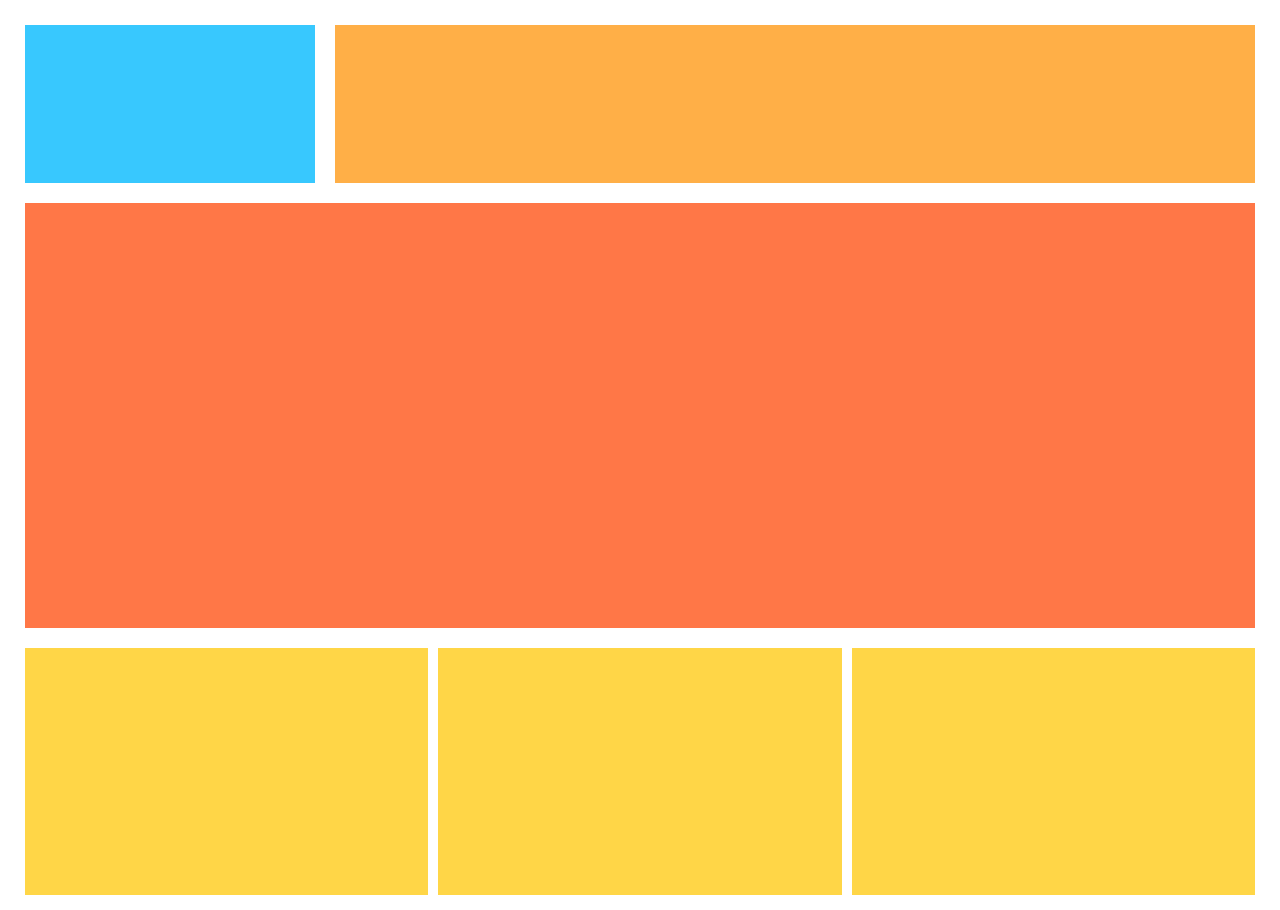
<file: 4/index.html>
<!DOCTYPE html>
<html lang="en">

<head>
    <meta charset="UTF-8">
    <meta name="viewport" content="width=device-width, initial-scale=1.0">

    <link rel="stylesheet" href="https://maxcdn.bootstrapcdn.com/bootstrap/3.3.7/css/bootstrap.min.css" integrity="sha384-BVYiiSIFeK1dGmJRAkycuHAHRg32OmUcww7on3RYdg4Va+PmSTsz/K68vbdEjh4u" crossorigin="anonymous">
    <link rel="stylesheet" href="css/style.css">
    <title>Task 4</title>
</head>

<body>
    <div class="container-fluid">
        <div class="row first">
            <div class="col-xs-3 col-sm-3 col-lg-3 logo"> </div>
            <div class="col-xs-9 col-sm-9 col-lg-9 title"> </div>
        </div>
        <div class="row second">
            <div class="col-xs-12 col-sm-12 col-lg-12 main"></div>
        </div>
        <div class="row third">
            <div class="col-xs-12 col-sm-4 col-lg-4 info"></div>
            <div class="col-xs-12 col-sm-4 col-lg-4 info"></div>
            <div class="col-xs-12 col-sm-4 col-lg-4 infolast"></div>
        </div>
        <div class="row fourth">
            <div class="col-xs-0 col-sm-12 col-lg-0 footer"></div>
        </div>
    </div>
</body>

</html>
</file>
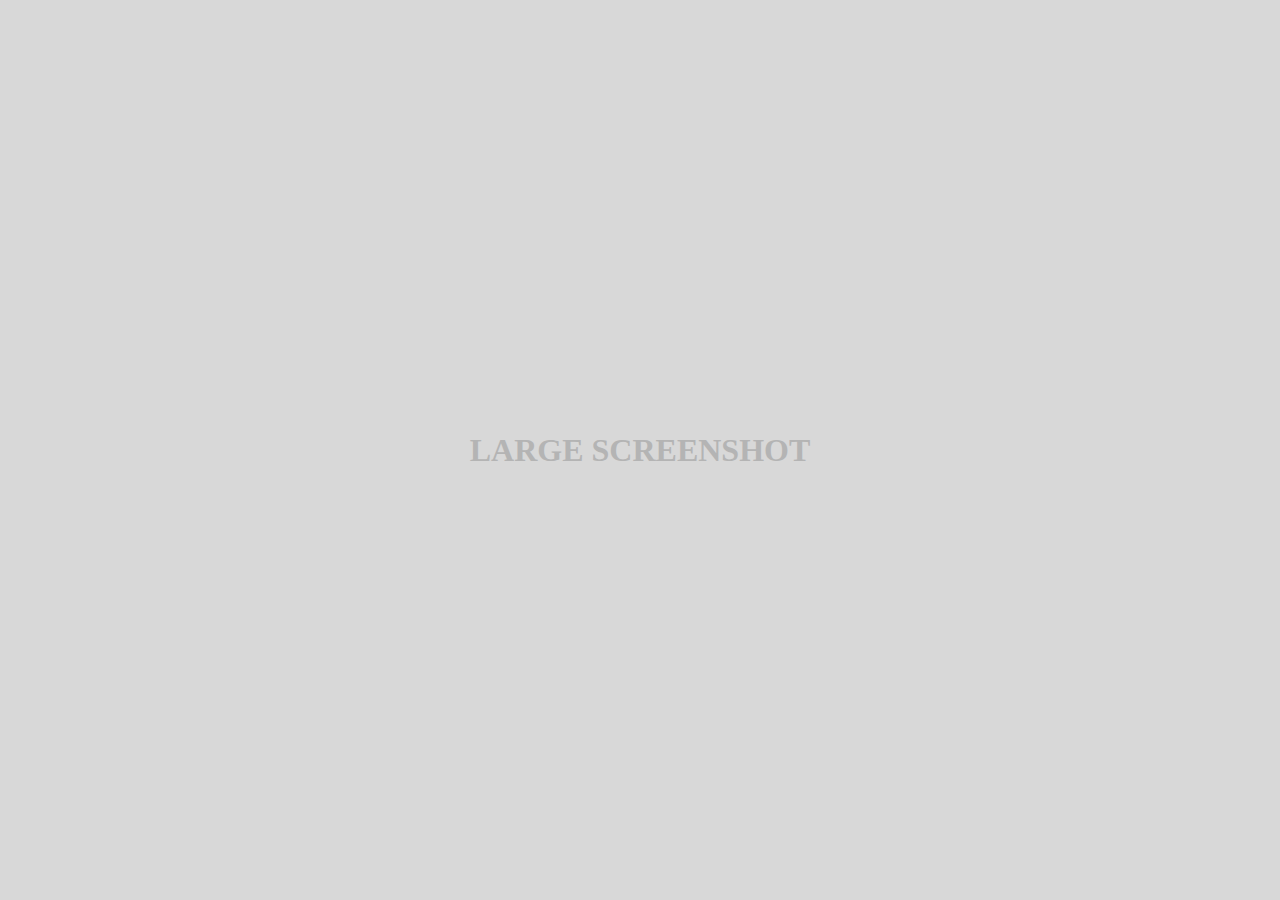
<file: Task2/index.html>
<!DOCTYPE html>
<html>
  <head>
    <meta charset="utf-8">
    <meta name="viewport" content="width=device-width, initial-scale=1.0">
    <title>Task 2</title>
    <link rel="stylesheet" href="style.css" >
  </head>
  <body>
    <div class="mobile">
        <h1>DEVICE PORTAIT</h1>
    </div>
    <div class="tablet">
        <h1>TABLET PORTAIT</h1>
    </div>
    <div class="desktop">
        <h1>LARGE SCREENSHOT</h1>
    </div>
  </body>
</html>
</file>
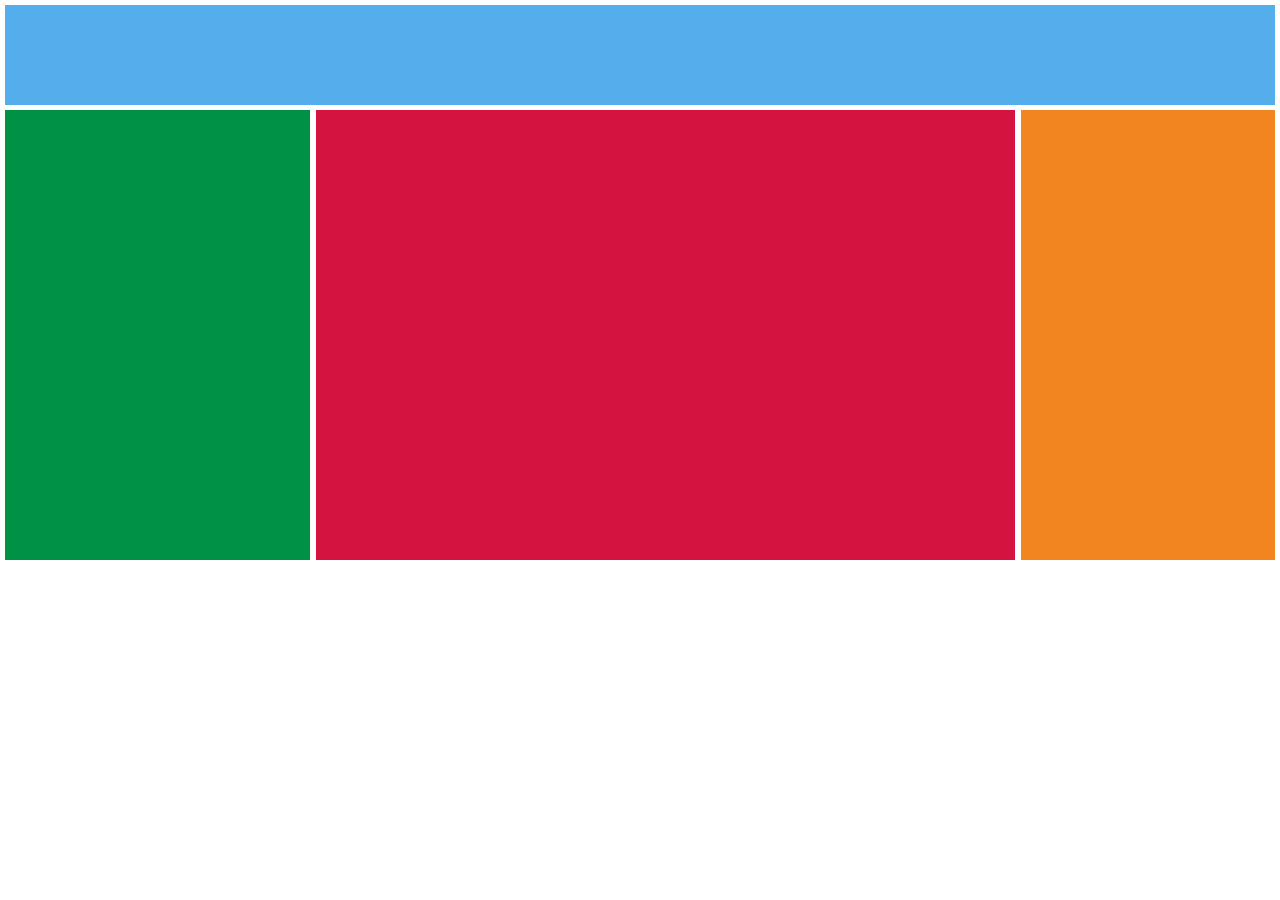
<file: Task3/index.html>
<!DOCTYPE html>
<html>
	<head>
		<meta charset="utf-8">
		<meta name="viewport" content="width=device-width, initial-scale=1.0">
		<title>Task3</title>
		<link rel="stylesheet" href="style.css">
	</head>
	<body>
		<div class="conteiner">
			<div class="top"></div>
			<div class="menu"></div>
			<div class="main"></div>
			<div class="bar"></div>
		</div>
	</body>
</html>
</file>
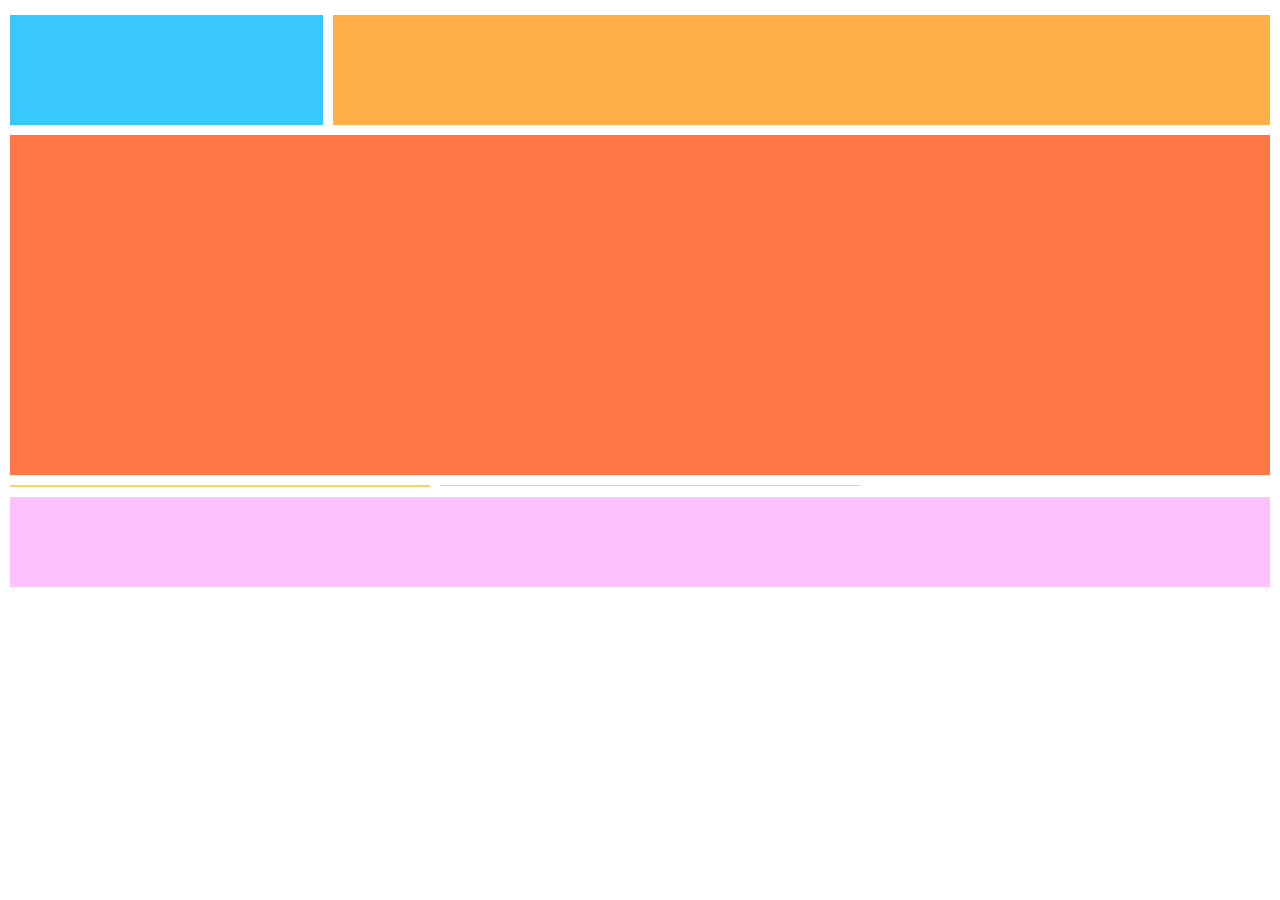
<file: Task4/index.html>
<!DOCTYPE html>
<html>
    <head>
        <meta charset="utf-8">
        <title>RWD Task-4</title>
        <meta name="viewport" content="width=device-width, initial-scale=1">
        <meta http-equiv="x-ua-compatible" content="ie=edge">
        <link rel="stylesheet" href="css/bootstrap.css">
        <link rel="stylesheet" href="css/style.css">
    </head>
    <body>
        <div class="main">
            <div class="row navigation">
                <div class="logo col-xs-3 col-sm-3 col-md-3"></div>
                <div class="nav col-xs-9 col-sm-9 col-md-9"></div>
            </div>
            <div class="row cont">
                <div class="content col-xs-12 col-sm-12 col-md-12"></div>
            </div>
            <div class="row advertisment">
                <div class="item col-xs-4 col-sm-4 col-md-4"></div>
                <div class="item col-xs-4 col-sm-4 col-md-4"></div>
                <div class="lastitem col-xs-4 col-sm-4 col-md-4"></div>
            </div>
            <div class="row footer-holder">
                <div class="footer col-xs-12 col-sm-12 col-md-12"></div>
            </div>
        </div>
    </body>
</html>
</file>
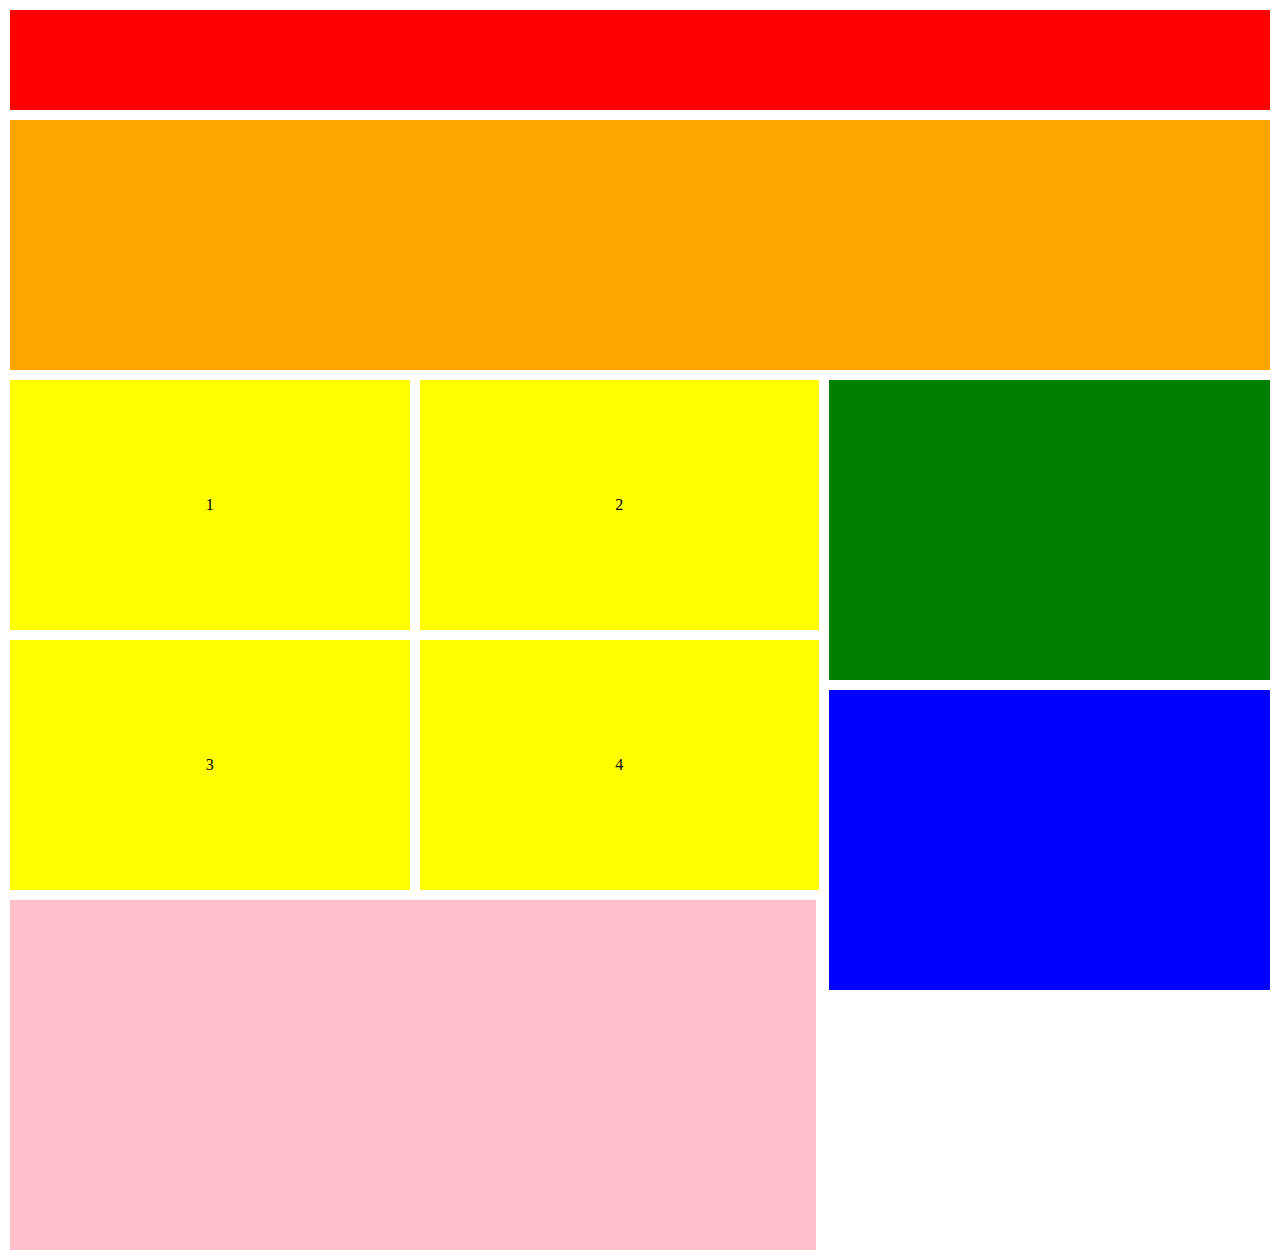
<file: Task6(0)/index.html>
<!DOCTYPE html>
<head>
    <meta charset="UTF-8">
    <title>Task6</title>
    <meta name="viewport" content="width=device-width, initial-scale=1.0">
    <link rel="stylesheet" href="style.css">
</head>
<body>
    <div class="main">
        <div class="red"></div>
        <div class="orange"></div>
        <div class="yellow">
            <div class="firsttwo">
                <div class="yellow1">1</div>
                <div class="yellow2">2</div>
            </div>
            <div class="secondtwo">
                <div class="yellow3">3</div>
                <div class="yellow4">4</div>
            </div>
        </div>
        <div class="green"></div>
        <div class="pink"></div>
        <div class="blue"></div>
    </div>
</body>
</html>
</file>
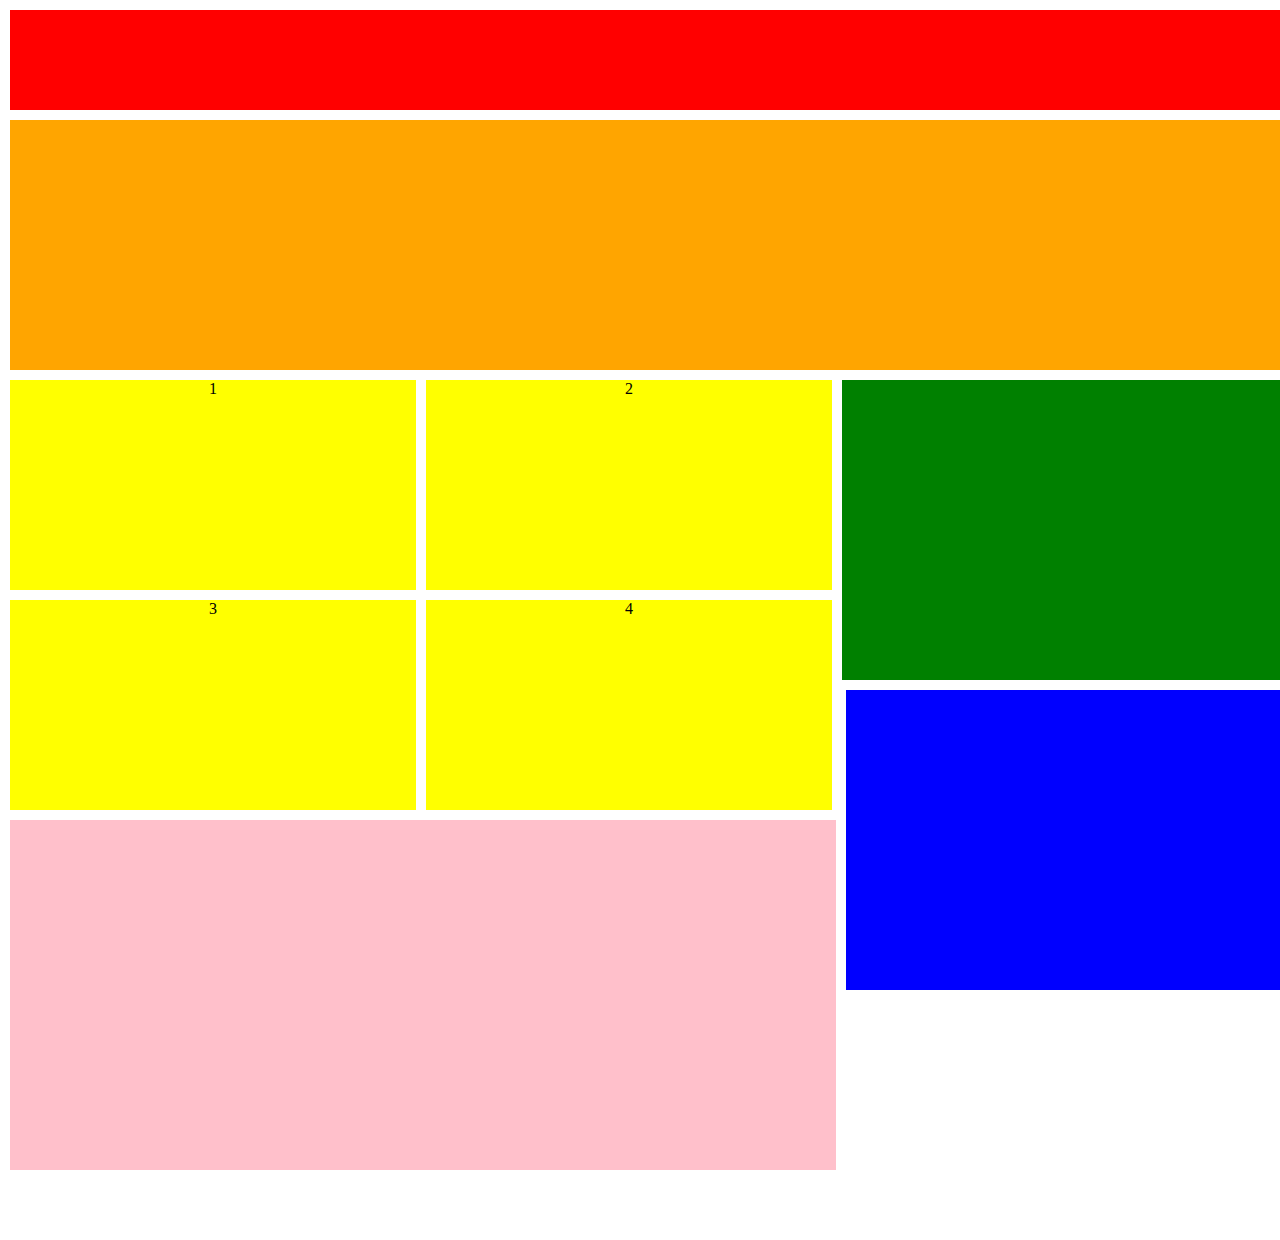
<file: Task6/index.html>
<!DOCTYPE html>
<head>
	<meta charset="UTF-8">
	<title>Task6</title>
	<meta name="viewport" content="width=device-width, initial-scale=1.0">
	<link rel="stylesheet" href="style.css">
</head>
<body>
	<div class="main">
		<div class="red"></div>
		<div class="orange"></div>
    <div class="yellow">
      <div class="firsttwo">
        <div class="yellow1">1</div>
  			<div class="yellow2">2</div>
      </div>
			<div class="secondtwo">
        <div class="yellow3">3</div>
  			<div class="yellow4">4</div>
			</div>
		</div>
		<div class="green"></div>
		<div class="pink"></div>
		<div class="blue"></div>
	</div>
</body>
</html>
</file>
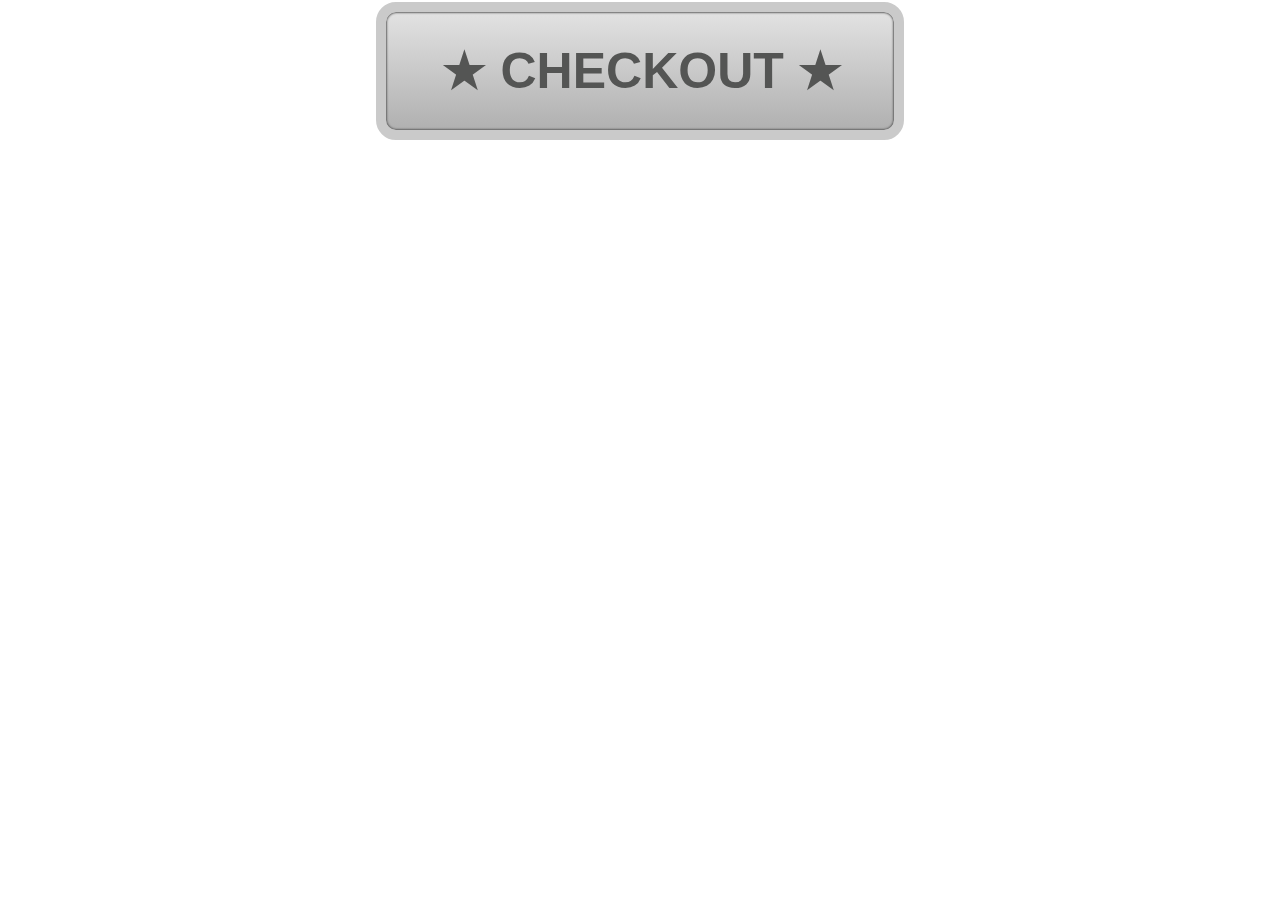
<file: Task5/1/index.html>
<!DOCTYPE html>
<html>
	<head>
		<meta charset="utf-8">
		<title>Task5</title>
		<link rel="stylesheet" href="style.css">
	</head>
	<body>
		<div class="obj">
			<input type="button" class="button" value="    &#9733; CHECKOUT &#9733;    " >
		</div>
	</body>
</html>
</file>
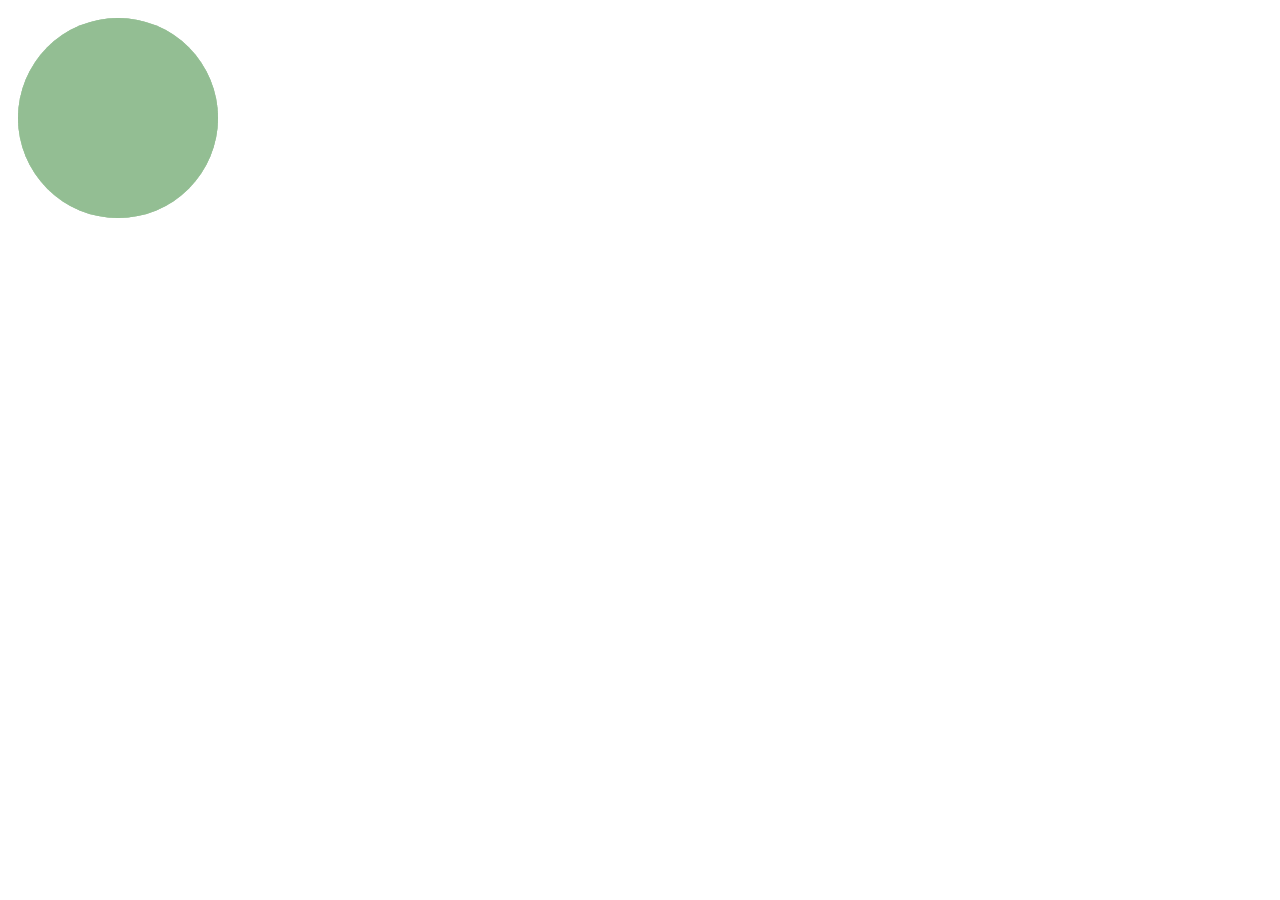
<file: Task5/3/index.html>
<!DOCTYPE>
<html>
    <head>
        <meta charset="UTF-8">
        <title>web animation</title>
        <meta name="viewport" content="width=device-width, initial-scale=1.0">
        <link rel="stylesheet" href="style.css">
    </head>
    <body>
        <div class="first">
            <div class="circle1"></div>
            <div class="circle2"></div>
            <div class="circle4"></div>
            <div class="circle3"></div>
            <div class="circle5"></div>
            <div class="circle6"></div>
        </div>
    </body>
</html>
</html>
</file>
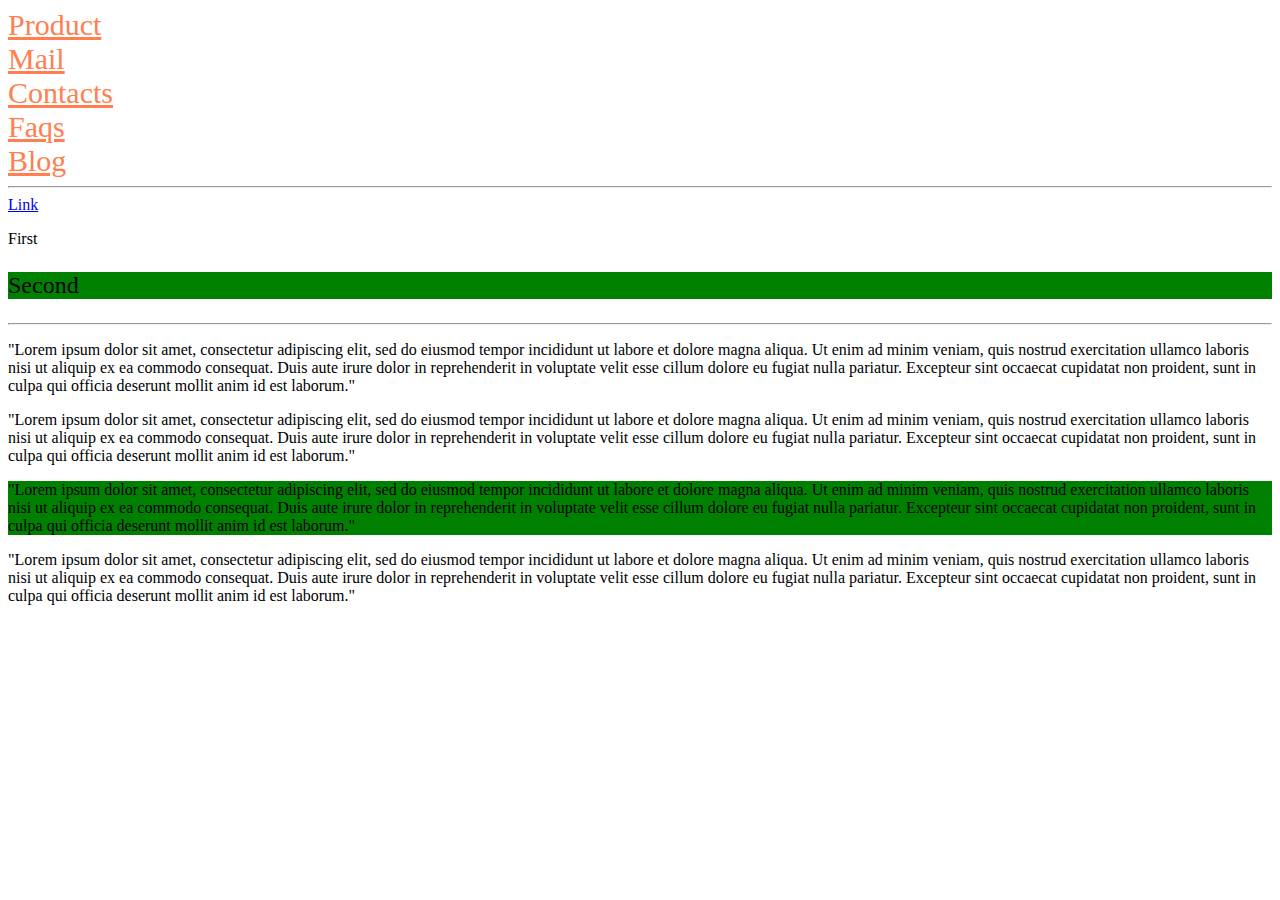
<file: Task5/4/index.html>
<!DOCTYPE html>
<html>
	<head>
		<meta charset="utf-8">
		<title>RWD5 task3</title>
		<link rel="stylesheet" href="style.css">
	</head>
	<body>
		<div role="navigation">
			<span>
				<a href="who we are">Product</a> <br>
				<a href="mail">Mail</a> <br>
				<a href="contacts">Contacts</a>    <br>
				<a href="faqs">Faqs</a><br>
				<a href="Blog">Blog</a>    <br>
			</span>
		</div>
		<hr>
		<div>
			<div>
				<a href="#">Link</a>
				<p>First</p>
				<p>Second</p>
			</div>
		</div>
		<hr>
		<div>
			<div>
				<p>"Lorem ipsum dolor sit amet, consectetur adipiscing elit, sed do eiusmod tempor incididunt ut labore et dolore magna aliqua. Ut enim ad minim veniam, quis nostrud exercitation ullamco laboris nisi ut aliquip ex ea commodo consequat. Duis aute irure dolor in reprehenderit in voluptate velit esse cillum dolore eu fugiat nulla pariatur. Excepteur sint occaecat cupidatat non proident, sunt in culpa qui officia deserunt mollit anim id est laborum."</p>
				<p>"Lorem ipsum dolor sit amet, consectetur adipiscing elit, sed do eiusmod tempor incididunt ut labore et dolore magna aliqua. Ut enim ad minim veniam, quis nostrud exercitation ullamco laboris nisi ut aliquip ex ea commodo consequat. Duis aute irure dolor in reprehenderit in voluptate velit esse cillum dolore eu fugiat nulla pariatur. Excepteur sint occaecat cupidatat non proident, sunt in culpa qui officia deserunt mollit anim id est laborum."</p>
				<p>"Lorem ipsum dolor sit amet, consectetur adipiscing elit, sed do eiusmod tempor incididunt ut labore et dolore magna aliqua. Ut enim ad minim veniam, quis nostrud exercitation ullamco laboris nisi ut aliquip ex ea commodo consequat. Duis aute irure dolor in reprehenderit in voluptate velit esse cillum dolore eu fugiat nulla pariatur. Excepteur sint occaecat cupidatat non proident, sunt in culpa qui officia deserunt mollit anim id est laborum."</p>		
                <p>"Lorem ipsum dolor sit amet, consectetur adipiscing elit, sed do eiusmod tempor incididunt ut labore et dolore magna aliqua. Ut enim ad minim veniam, quis nostrud exercitation ullamco laboris nisi ut aliquip ex ea commodo consequat. Duis aute irure dolor in reprehenderit in voluptate velit esse cillum dolore eu fugiat nulla pariatur. Excepteur sint occaecat cupidatat non proident, sunt in culpa qui officia deserunt mollit anim id est laborum."</p>	
			</div>
		</div>
	</body>
</html>
</file>
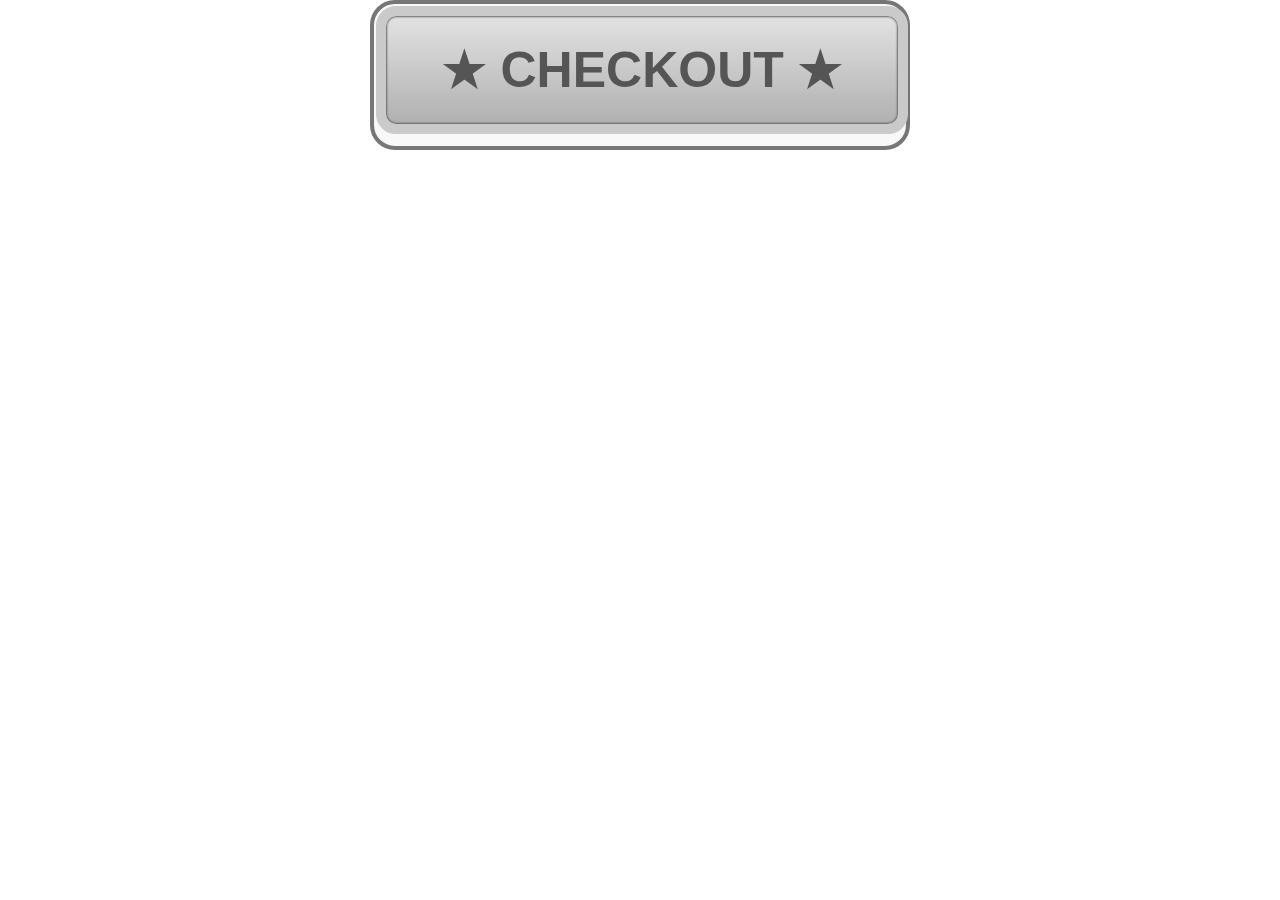
<file: Task5/index1.html>
<!DOCTYPE html>
<html>
	<head>
		<meta charset="utf-8">
		<title>Task5</title>
		<link rel="stylesheet" href="style1.css">
	</head>
	<body>
		<div class="obj">
			<input type="button" class="button" value="    &#9733; CHECKOUT &#9733;    " >
		</div>
	</body>
</html>
</file>
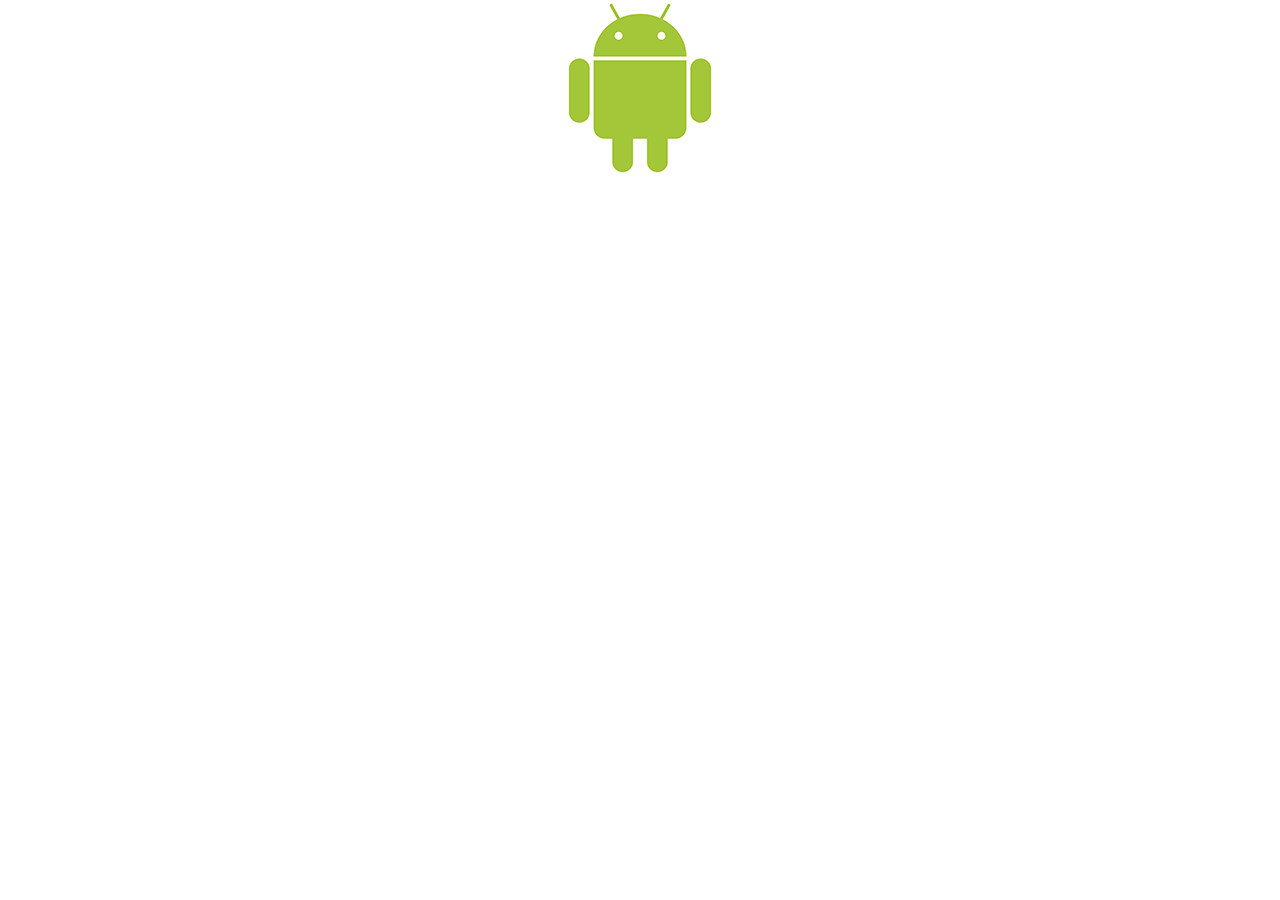
<file: Task5/logo.html>
<!DOCTYPE html>
<html lang="en">
<head>
	<meta charset="UTF-8">
	<title>Task-5(Logo)</title>
	<meta name="viewport" content="width=device-width, initial-scale=1.0">
	<link rel="stylesheet" href="style_logo.css">
</head>
<body>
	<a href="#" class="icon icon-logo">Company</a>
</body>
</html>
</file>
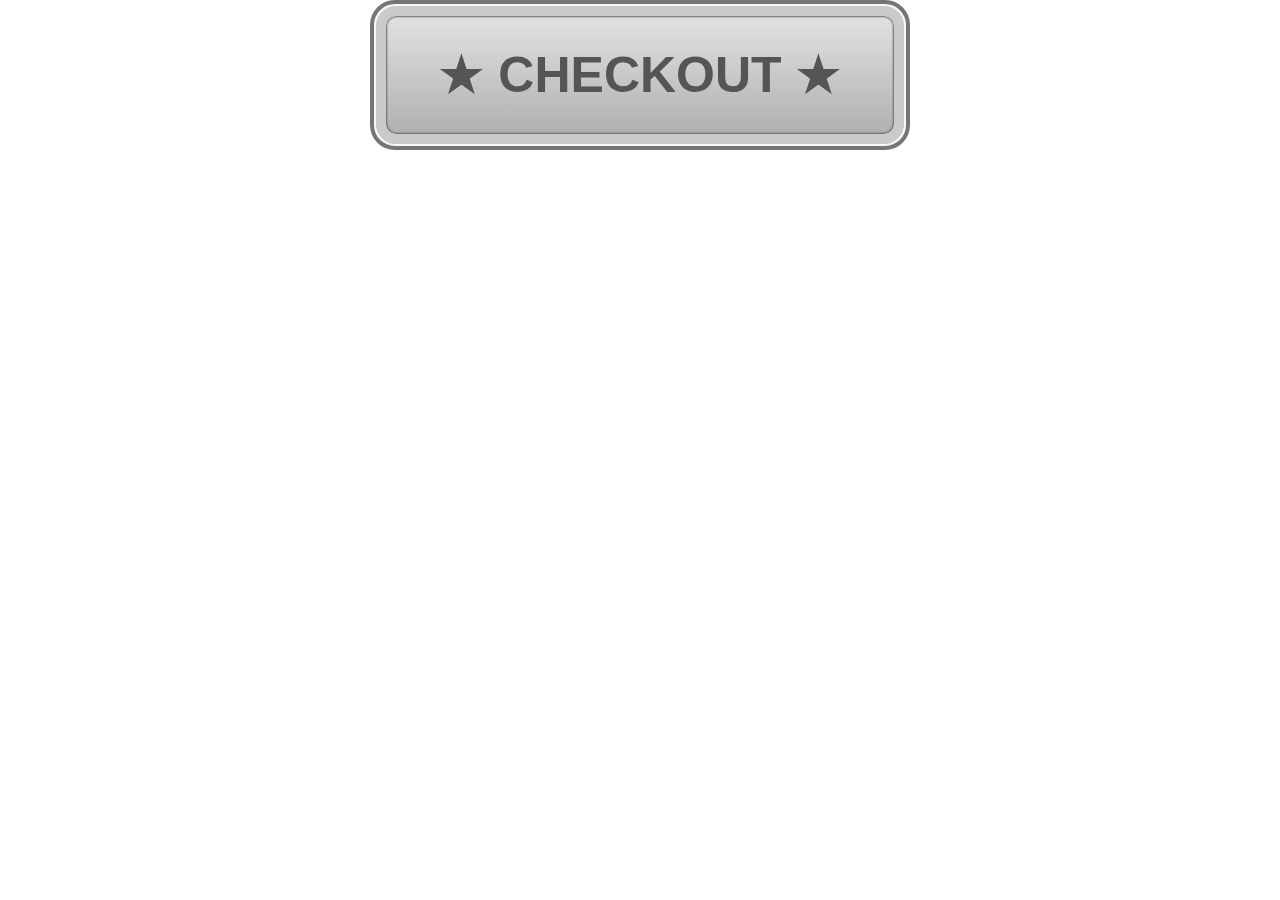
<file: Task5/1/index1.html>
<!DOCTYPE html>
<html>
    <head>
        <meta charset="UTF-8">
        <link rel="stylesheet" href="style.css">
        <title>Task-5</title>
    </head>
    <body>
        <div class="object">
            <button type="button" class="button"> CHECKOUT </button>
        </div>
    </body>
</html>
</file>
<file: 4/css/style.css>
html,
body,
.container-fluid {
    height: 100%;
    margin: 5px;
}

.container-fluid,
.row,
.row > * {
    padding: 0px;
    margin: 0px;
    height: 100%;
    border: 5px solid white;
    box-sizing: border-box;
}

.logo {
    background-color: #38C8FE;
    border-right: 15px solid white;
}

.title {
    background-color: #FFAF47;
}

.main {
    background-color: #FF7747;
}

.info {
    background-color: #FFD647;
    border-right: 15px solid white;
}

.infolast {
  background-color: #FFD647;
}

.footer {
    background-color: #FDC1FF;
}

/* Mobile */

.first {
    height: 20%;
}

.second {
    height: 50%;
}

.third {
    height: 30%;
}

.fourth {
    display: none;
}

.info {
  border-right: 5px solid white;
}

/* Tablet */

@media (min-width: 768px) {
    .first {
        height: 20%;
    }
    .second {
        height: 50%;
    }
    .third {
        height: 20%;
    }
    .fourth {
        height: 10%;
        display: block;
    }
}

/* Desktop */

@media (min-width: 1200px) {
    .first {
        height: 20%;
    }
    .second {
        height: 50%;
    }
    .third {
        height: 30%;
    }
    .fourth {
        display: none;
    }
}
</file>
<file: Task2/style.css>
html,body{
  height:100%;
  display: flex;
  justify-content: center;
  align-items: center;
  background:#D8D8D8;
  color:#B4B4B4;
}
/* Smartphones */
@media (max-width : 767px)
{
  .tablet, .desktop
  {
    display: none;
  }
}
/* Tablets */
@media(min-width : 768px) and (max-width : 1023px)
{
  .mobile , .desktop
  {
    display: none;
  }

}
/* Desktops and laptops */
@media (min-width : 1024px)
{
  .mobile, .tablet
  {
    display: none;
  }
}
</file>
<file: Task3/style.css>
* {
    margin: 0;
    padding: 0;
}
.conteiner {
    padding: 5px;
    display: flex;
    flex-wrap: wrap;
    justify-content: space-between;
}
/*Smarthphones*/

@media (max-width: 767px) {
    .top {
        background: #53aeeb;
        height: 100px;
        width: 100%;
        margin-bottom: 5px;
    }
    .menu {
        background: #019145;
        height: 100px;
        width: 100%;
        margin-bottom: 5px;
    }
    .main {
        background: #d41341;
        height: 350px;
        width: 100%;
    }
    .bar {
        display: none;
    }
}
/*Tablets*/

@media (min-width: 768px) and (max-width: 1023px) {
    .top {
        background: #53aeeb;
        height: 100px;
        width: 100%;
        margin-bottom: 5px;
    }
    .menu {
        background: #019145;
        height: 100px;
        width: 100%;
        margin-bottom: 5px;
    }
    .main {
        background: #d41341;
        height: 350px;
        width: 50%;
        margin-right: 5px;
    }
    .bar {
        background: #f2851f;
        height: 350px;
        width: 49%;
    }
}
/*Desktop*/

@media (min-width: 1024px) {
    .top {
        background: #53aeeb;
        height: 100px;
        width: 100%;
        margin-bottom: 5px;
    }
    .menu {
        background: #019145;
        height: 450px;
        width: 24%;
        margin-right: 5px;
    }
    .main {
        background: #d41341;
        height: 450px;
        width: 55%;
        margin-right: 5px;
    }
    .bar {
        background: #f2851f;
        height: 450px;
        width: 20%;
    }
}
</file>
<file: Task4/css/style.css>
* {
    margin: 0px;
}
body {
    height: 100%;
    padding: 10px;
}
html {
    height: 100%;
    padding-left: 10px;
    padding-right: 10px;
}
.main {
    height: 100%;
}
.logo {
    background: #38C8FE;
    margin-right: 10px;
}
.nav {
    background: #FFAF47;
}
.content {
    background: #FF7747;
}
.info {
    background: #FFD54A;
}
.navigation {
    height: 120px;
    display: flex;
}
.cont {
    height: 350px;
}
.information {
    height: 200px;
    display: flex;
}
.content,
.logo,
.nav,
.item,
.footer,
.lastitem {
    height: 100%;
}
.item {
    background: #FFD647;
    margin-right: 10px;
}
.lastitem {
    background: #FFD647;
}
.footer-holder {
    height: 100px;
}
.row {
    padding: 5px;
}
.footer {
    background: #FDC1FF;
    display: flex;
    align-items: flex-end;
}
/*custom media*/

@media only screen and (max-width: 767px) {
    .information {
        height: 400px;
        display: flex;
        flex-direction: column;
    }
    .item {
        width: 100%;
        margin-bottom: 10px;
    }
    .lastitem {
        width: 100%;
    }
}
</file>
<file: Task6(0)/style.css>
* {
    margin: 0;
    padding: 0;
}
html,
body {
    width: auto;
    height: 100%;
    margin: 5px;
}
.main {
    display: flex;
    flex-direction: row;
    flex-wrap: wrap;
    justify-content: space-between;
    text-align: center;

    vertical-align: middle;
}
.red {
    background: #ff0000;
    margin-bottom: 10px;
    width: 100%;
    height: 100px;
    order: 1;
}
.orange {
    background: #ffa500;
    margin-bottom: 10px;
    width: 100%;
    height: 250px;
    order: 2;
}
.yellow {
    width: 65%;
    height: 500px;
    order: 3;
    margin-bottom: 10px;
}
.firsttwo,
.secondtwo {
    height: 50%;
    display: flex;
    flex-direction: row;
    margin-bottom: 10px;
}
.yellow1,
.yellow2,
.yellow3,
.yellow4 {
    display:flex;
    width: 50%;
    height: 100%;
    background: #ffff00;
    margin-right: 10px;
    align-items: center;
    justify-content: center;
}
.green {
    background: #008000;
    width: 35%;
    height: 300px;
    order: 4;
}
.pink {
    background: #ffc0cb;
    width: 64%;
    height: 350px;
    order: 5;
    margin-top: 10px;
}
.blue {
    background: #0000ff;
    width: 35%;
    height: 300px;
    position: relative;
    top: -200px;
    order: 6;
}
@media only screen and (max-width: 767px) {
    .orange {
        width: 100%;
        order: 3;
    }
    .yellow {
        width: 100%;
        order: 2;
        height: 250px;
    }
    .firsttwo {
        height: 100%;
    }
    .yellow1 {
        width: 100%;
        height: 100%;
        margin-right: 0px;
    }
    .yellow2,
    .secondtwo {
        display: none;
    }
    .green {
        width: 100%;
    }
    .pink {
        width: 100%;
    }
    .blue {
        width: 100%;
        position: relative;
        left: 0px;
        top: 10px;
        margin-right: 0px;
    }
}
@media only screen and (min-width: 768px) and (max-width: 1023px) {
    .orange {
        width: 70%;
        margin-right: 10px;
    }
    .yellow {
        width: 100%;
        order: 4;
    }
    .yellow1 {
        width: 100%;
        height: 100%;
        margin-right: 0;
    }
    .yellow2,
    .secondtwo {
        display: none;
    }
    .green {
        width: 28%;
        order: 3;
        height: 250px;
    }
    .pink {
        order: 5;
        width: 100%;
        background-color: pink;
        margin-bottom: 10px;
        position: relative;
        top: -260px;
    }
    .blue {
        width: 100%;
        top: -260px;
        left: 0px;
        margin: 0px;
    }
}
</file>
<file: Task6/style.css>
*{
	margin: 0;
	padding: 0;
}
html,body{
  width: 100%;
}
.main{
	display: flex;
  flex-direction: row;
  flex-wrap: wrap;
  text-align: center;
	width: 100%;
  margin: 10px;
}
.red{
	background: #ff0000;
  margin-bottom: 10px;
	width: 100%;
	height: 100px;
	order: 1;
}
.orange{
	background: #ffa500;
  margin-bottom: 10px;
	width: 100%;
	height: 250px;
	order: 2;
}
.yellow{
	width: 65%;
	height: 500px;
	order: 3;
}
.firsttwo, .secondtwo{
  display: flex;
  flex-direction: row;
  margin-bottom: 10px;
}
.yellow1{
	height: 210px;
	width: 50%;
	background: #ffff00;
  margin-right: 10px;
}
.yellow2{
	height: 210px;
	width: 50%;
	background: #ffff00;
  margin-right: 10px;
}
.yellow3{
	height: 210px;
	width: 50%;
	background: #ffff00;
  margin-right: 10px;
}
.yellow4{
	height: 210px;
	width: 50%;
	background: #ffff00;
  margin-right: 10px;
}
.green{
	background: #008000;
	width: 35%;
	height: 300px;
	order: 4;
  margin-bottom: 10px;
}

.pink{
	background: #ffc0cb;
	width: 64.5%;
	height: 350px;
	order: 5;
  position: relative;
  top:-60px;
  margin-right: 10px;
}
.blue{
	background: #0000ff;
	width: 34.5%;
	order: 6;
	height: 300px;
  position: relative;
  top:-190px;
}

@media only screen and (max-width:767px){
	.orange{
		width: 100%;
		order: 3;
	}
	.yellow{
		width: 100%;
		order: 2;
    height: 220px;
	}
	.yellow1{
		width: 100%;
	}
	.yellow2{
		display: none;
	}
	.yellow3{
		display: none;
	}
	.yellow4{
		display: none;
	}
  .green{
    width:100%;
    height: 200px;
  }
  .blue, .pink{
    width:100%;
    position:inherit;
    margin-bottom: 10px;
    height: 250px;
  }
}

@media only screen and (min-width:768px) and (max-width:1023px){
	.orange{
		width: 70%;
	}
	.yellow{
		width: 100%;
		order: 4;
	}
	.yellow1{
		width: 100%;
    height:1234px;
	}
	.yellow2{
		display: none;
	}
	.yellow3{
		display: none;
	}
	.yellow4{
		display: none;
	}
	.green{
		width: 30%;
		order: 2;
		height: 140px;
	}
	.pink{
		width: 100%;
		height: 225px;
	}
	.blue{
		width: 100%;
		height: 150px;
		top: 0;
	}
}
</file>
<file: Task5/1/style.css>
* {
    margin: 0;
    padding: 0;
}

body {
    height: 100%;
    display: flex;
    justify-content: center;
    align-items: center;
}

.object {
  width: 532px;
  height: 142px;
  border: 4px solid #767676;
  border-radius: 25px;
  background: #F8F8F8;
}

.button {
  margin:2px;
  padding: 25px 0px;
  border: 10px solid #CACACA;
  width:528px;
  height:138px;
  box-shadow: inset 0px 0px 2px 1px #646464;
  border-radius: 20px;
  background: linear-gradient(180deg , #E2E2E2, #B0B0B0);
  font-weight: bold;
  font-size: 50px;
  color: #545554;
}

.button::before {
   content: "\2605";
   color: #545554;
}

.button::after {
   content: "\2605";
   color: #545554;
}
</file>
<file: Task5/3/style.css>
.first {
    display: flex;
}
.circle1,
.circle2,
.circle3,
.circle4,
.circle5,
.circle6 {
    width: 200px;
    height: 200px;
    border-radius: 50%;
    background-color: darkseagreen;
    opacity: 0.4;
    position: absolute;
    margin: 10px;
    -webkit-animation: sk-bounce 6.0s infinite ease-in-out;
    animation: sk-bounce 6.0s infinite ease-in-out;
}
.circle2{
    animation-delay: 1.0s;
}
.circle3{
    animation-delay: 2.0s;
}
.circle4{
    animation-delay: 3.0s;
}
.circle5{
    animation-delay: 4.0s;
}
.circle6{
    animation-delay: 5.0s;
}
@-webkit-keyframes sk-bounce {
    0%, 100% {
        -webkit-transform: scale(0.0)
    }
    50% {
        -webkit-transform: scale(1.0)
    }
}
@keyframes sk-bounce {
    0%, 100% {
        transform: scale(0.0);
        -webkit-transform: scale(0.0);
    }
    50% {
        transform: scale(1.0);
        -webkit-transform: scale(1.0);
    }
</file>
<file: Task5/4/style.css>
[role=navigation] > span a:not([href^=mailto]){
	font-size: 30px;
	color:coral;
}

div div a + p + p{
	font-size: 24px;
    font-family: cursive;
}

div div p:nth-child(3){
	background: green;
}
</file>
<file: Task5/style1.css>
* {
  margin: 0;
  padding: 0;
}

body {
  height: 100%;
  display:flex;
  justify-content: center;
}

.obj {
  width: 532px;
  height: 142px;
  border: 4px solid #767676;
  border-radius: 25px;
  background: #F8F8F8;
}

.button {
  margin:2px;
  padding: 25px 0px;
  border: 10px solid #CACACA;
  box-shadow: inset 0px 0px 2px 1px #646464;
  border-radius: 20px;
  background: linear-gradient(180deg , #E2E2E2, #B0B0B0);
  font-weight: bold;
  font-size: 50px;
  color: #545554;
}
</file>
<file: Task5/style_logo.css>
* {
    margin: 0;
    padding: 0;
}

body {
    display: flex;
    justify-content: center;
}
a
{
	display: block;
	content: url("Android.png");
}
</file>
